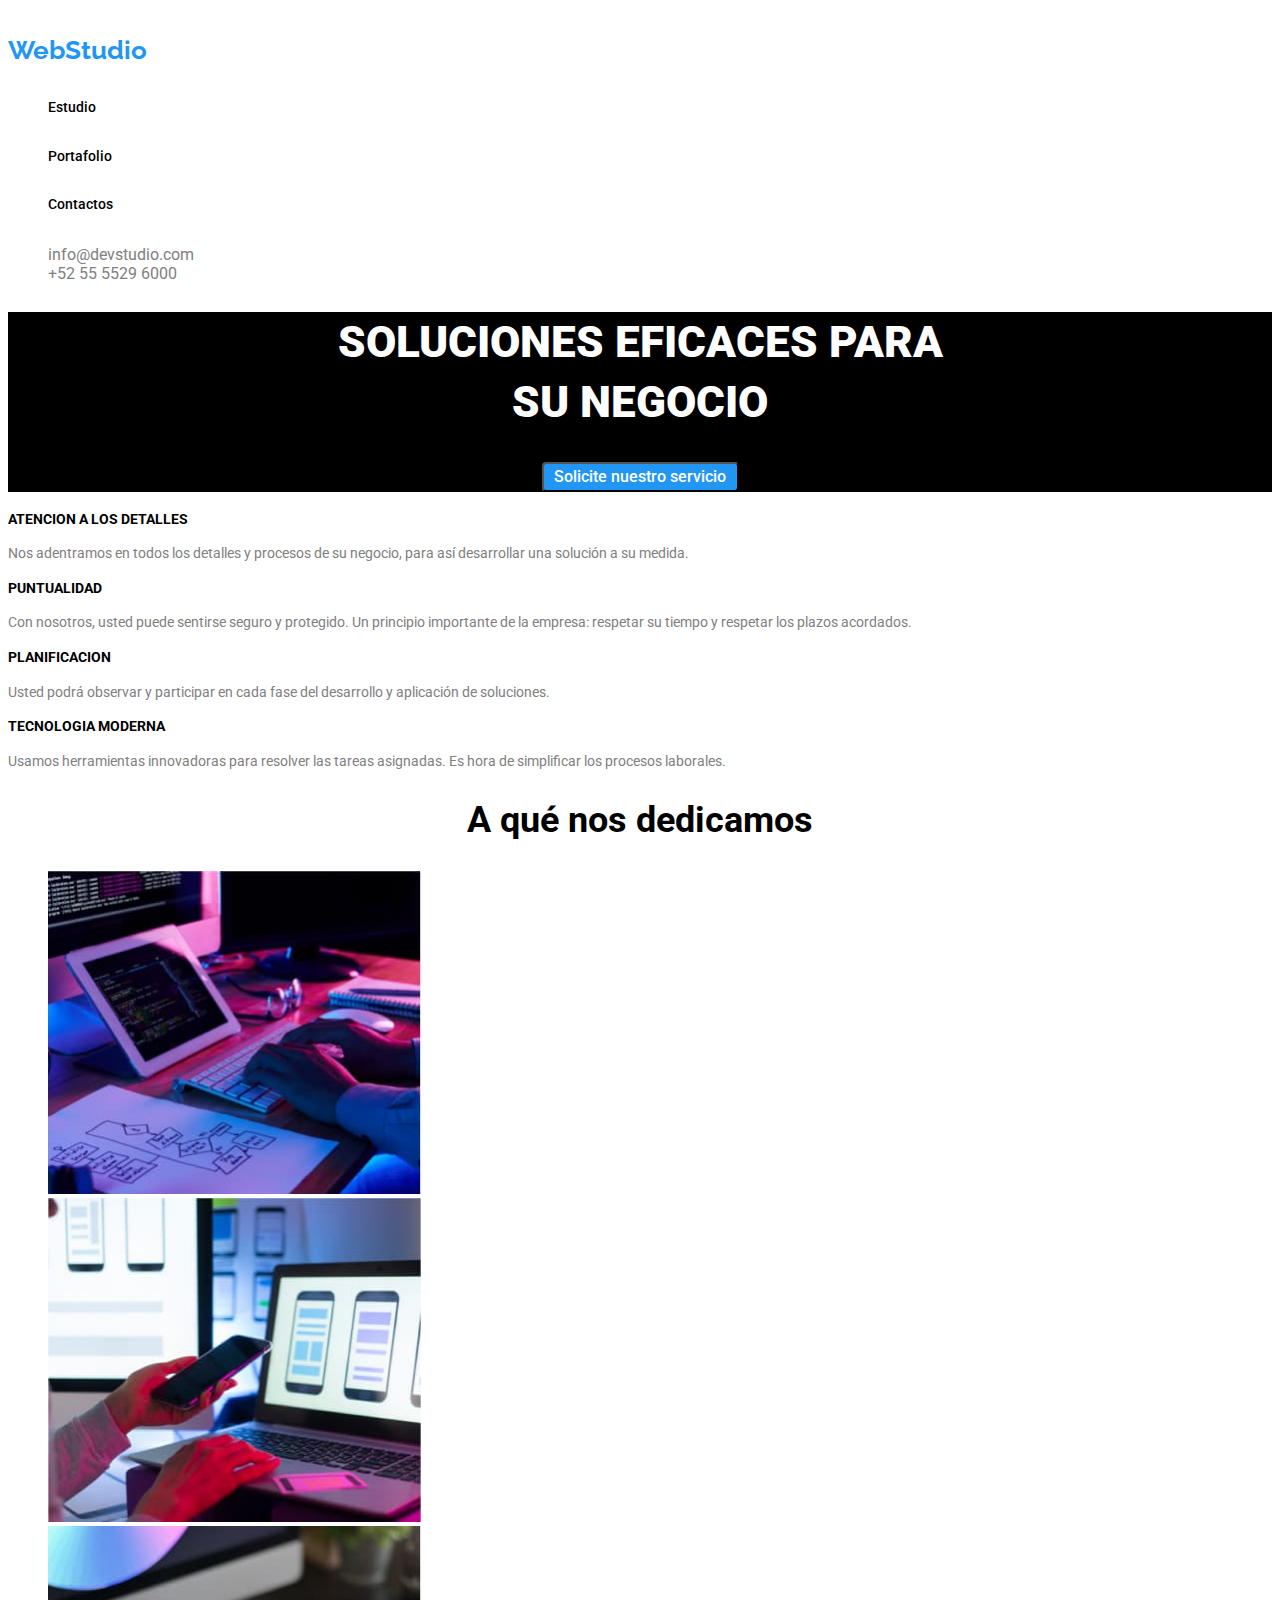
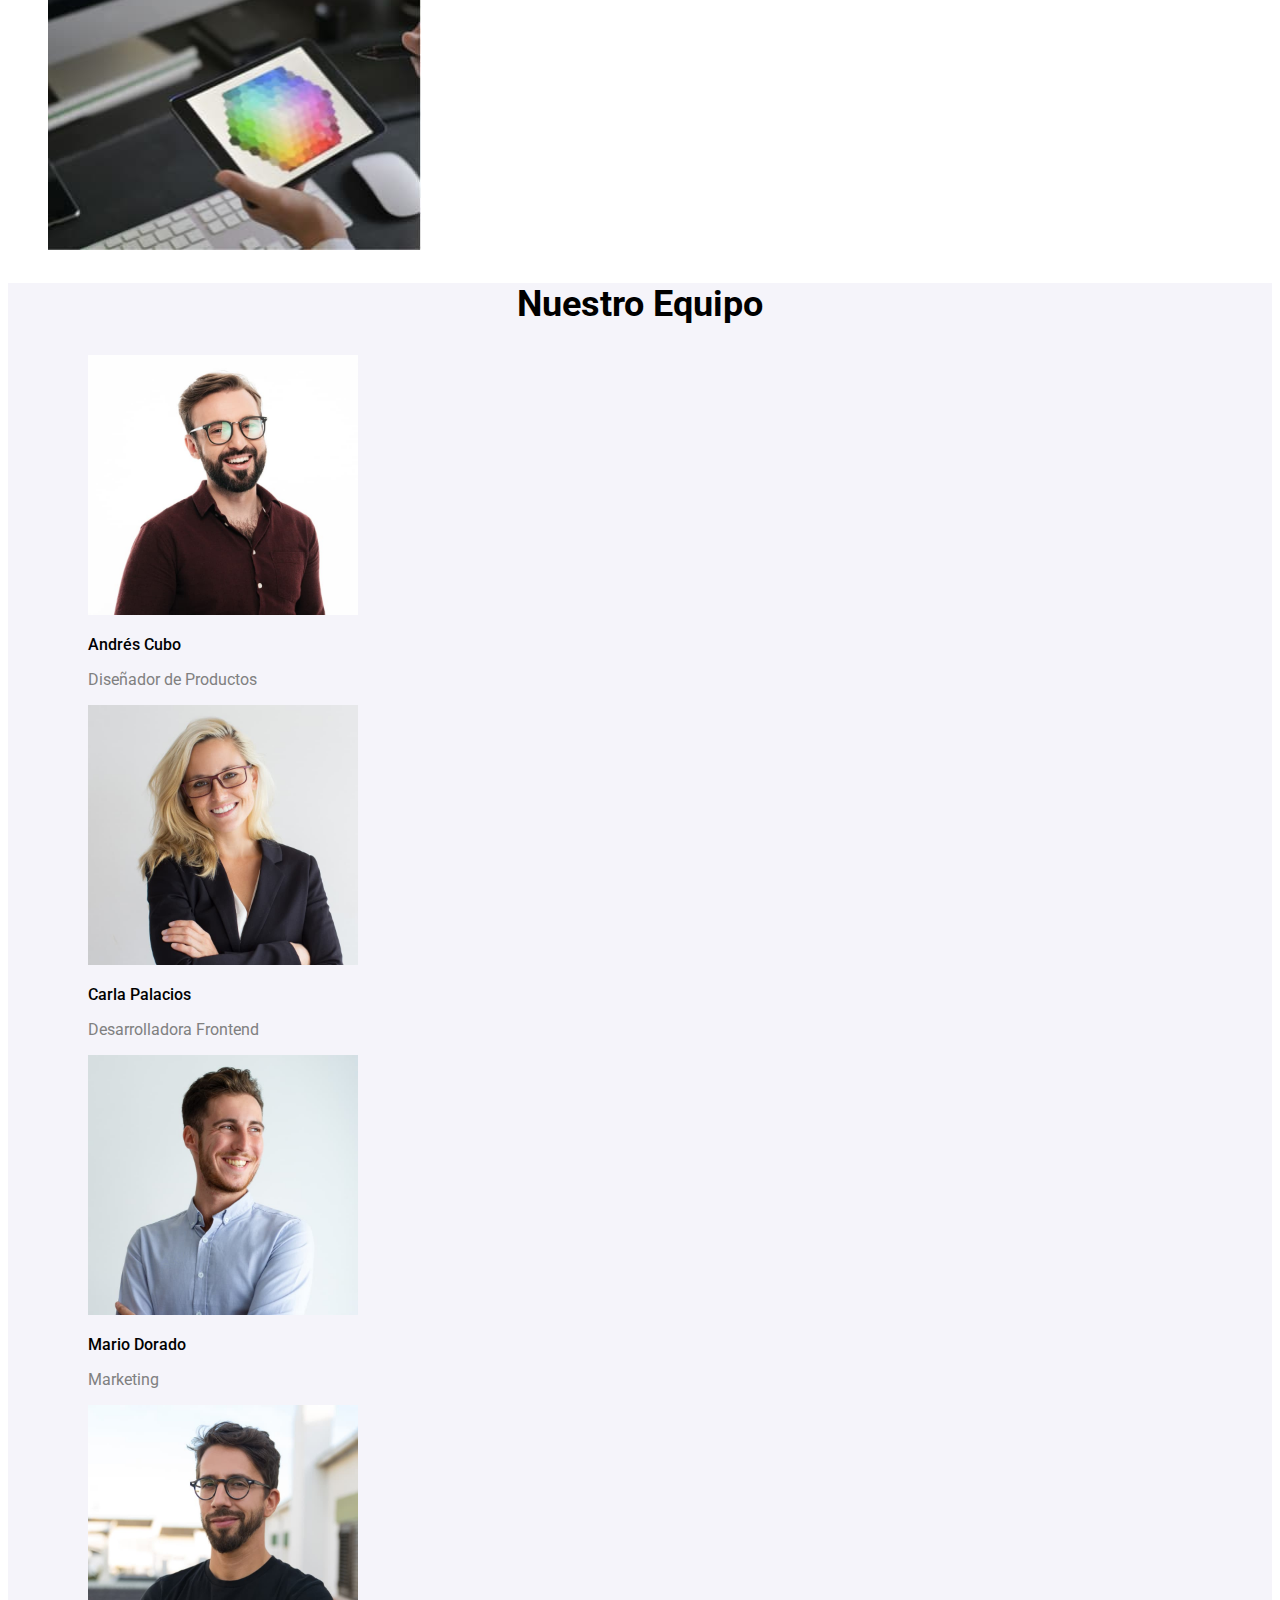
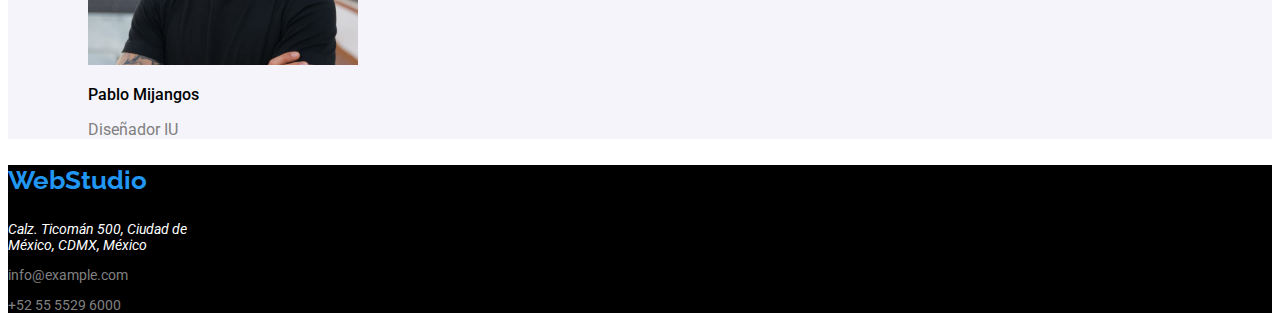
<file: index.html>
<!DOCTYPE html>
<html lang="es">
  <head>
    <meta charset="UTF-8" />
    <meta http-equiv="X-UA-Compatible" content="IE=edge" />
    <meta name="viewport" content="width=device-width, initial-scale=1.0" />

    <title>Principal</title>
    <link rel="stylesheet" href="./css/styles.css" />
    <!-- fuentes de letras -->
    <link
      href="https://fonts.googleapis.com/css2?family=Raleway:wght@100;700&family=Roboto:wght@400;500;700;900&display=swap"
      rel="stylesheet"
    />
  </head>
  <body>
    <header>
      <section>
        <a href="http://www.elwebstudio.com" class="not-line"
          ><h4 class="webstudio-logo">WebStudio</h4></a
        >
        <section>
          <nav>
            <ul class="unpointing">
              <li>
                <a href="index.html" class="not-line"
                  ><h6 class="desk link">Estudio</h6></a
                >
              </li>
              <li>
                <a href="portfolio.html" class="not-line"
                  ><h6 class="desk link">Portafolio</h6></a
                >
              </li>
              <li>
                <a href="" class="not-line"
                  ><h6 class="desk link">Contactos</h6></a
                >
              </li>
            </ul>
          </nav>
        </section>
        <section>
          <ul class="unpointing">
            <li class="link mail-tel">info@devstudio.com</li>
            <li class="mail-tel">+52 55 5529 6000</li>
          </ul>
        </section>
      </section>
    </header>
    <!-- Sección 1 para estructurar la primera parte del cuerpo de la pagina, donde se establece el titulo mas grande a ser usado -->
    <main>
      <section class="title-section">
        <h1 class="title-big">
          SOLUCIONES EFICACES PARA <br />
          SU NEGOCIO
        </h1>
        <!-- principal button -->
        <button class="desk button-index" type="button">
          Solicite nuestro servicio
        </button>
      </section>
      <section class="text-services">
        <div>
          <h4 class="title-objetives">ATENCION A LOS DETALLES</h4>
          <p>
            Nos adentramos en todos los detalles y procesos de su negocio, para
            así desarrollar una solución a su medida.
          </p>

          <h4 class="title-objetives">PUNTUALIDAD</h4>
          <p>
            Con nosotros, usted puede sentirse seguro y protegido. Un principio
            importante de la empresa: respetar su tiempo y respetar los plazos
            acordados.
          </p>

          <h4 class="title-objetives">PLANIFICACION</h4>
          <p>
            Usted podrá observar y participar en cada fase del desarrollo y
            aplicación de soluciones.
          </p>

          <h4 class="title-objetives">TECNOLOGIA MODERNA</h4>
          <p>
            Usamos herramientas innovadoras para resolver las tareas asignadas.
            Es hora de simplificar los procesos laborales.
          </p>
        </div>
      </section>
      <section>
        <h2 class="title-services-team">A qué nos dedicamos</h2>
        <ul class="unpointing">
          <li>
            <img
              src="images/pc.jpg"
              alt="Image of PC"
              width="373"
              class="images-services"
            />
          </li>
          <li>
            <img
              src="images/laptop.jpg"
              alt="Image of laptop"
              width="373"
              class="images-services"
            />
          </li>
          <li>
            <img
              src="images/tablet.jpg"
              alt="Image of tablet"
              width="373"
              class="images-services"
            />
          </li>
        </ul>
      </section>

      <section class="team">
        <h2 class="title-services-team">Nuestro Equipo</h2>
        <ul class="unpointing">
          <li>
            <figure>
              <img
                src="images/a-cubo.jpg"
                alt="Diseñador de Productos"
                width="270"
                class="images-team"
              />
              <figcaption>
                <p class="name-team">Andrés Cubo</p>
                <p class="work-team">Diseñador de Productos</p>
              </figcaption>
            </figure>
          </li>
          <li>
            <figure>
              <img
                src="images/c-palacios.jpg"
                alt="Desarrolladora Frontend"
                width="270"
                class="images-team"
              />
              <figcaption>
                <p class="name-team">Carla Palacios</p>
                <p class="work-team">Desarrolladora Frontend</p>
              </figcaption>
            </figure>
          </li>
          <li>
            <figure>
              <img
                src="images/m-dorado.jpg"
                alt="Marketing"
                width="270"
                class="images-team"
              />
              <figcaption>
                <p class="name-team">Mario Dorado</p>
                <p class="work-team">Marketing</p>
              </figcaption>
            </figure>
          </li>
          <li>
            <figure>
              <img
                src="images/p-mijangos.jpg"
                alt="Diseñador IU"
                width="270"
                class="images-team"
              />
              <figcaption>
                <p class="name-team">Pablo Mijangos</p>
                <p class="work-team">Diseñador IU</p>
              </figcaption>
            </figure>
          </li>
        </ul>
      </section>
    </main>
    <!-- Parte final de la pagina donde se describe el pie de pagina  -->
    <footer class="info-section">
      <p class="webstudio-logo">WebStudio</p>
      <address>
        Calz. Ticomán 500, Ciudad de <br />
        México, CDMX, México
      </address>
      <p class="link mail-tel">info@example.com</p>
      <p class="mail-tel">+52 55 5529 6000</p>
    </footer>
  </body>
</html>
</file>
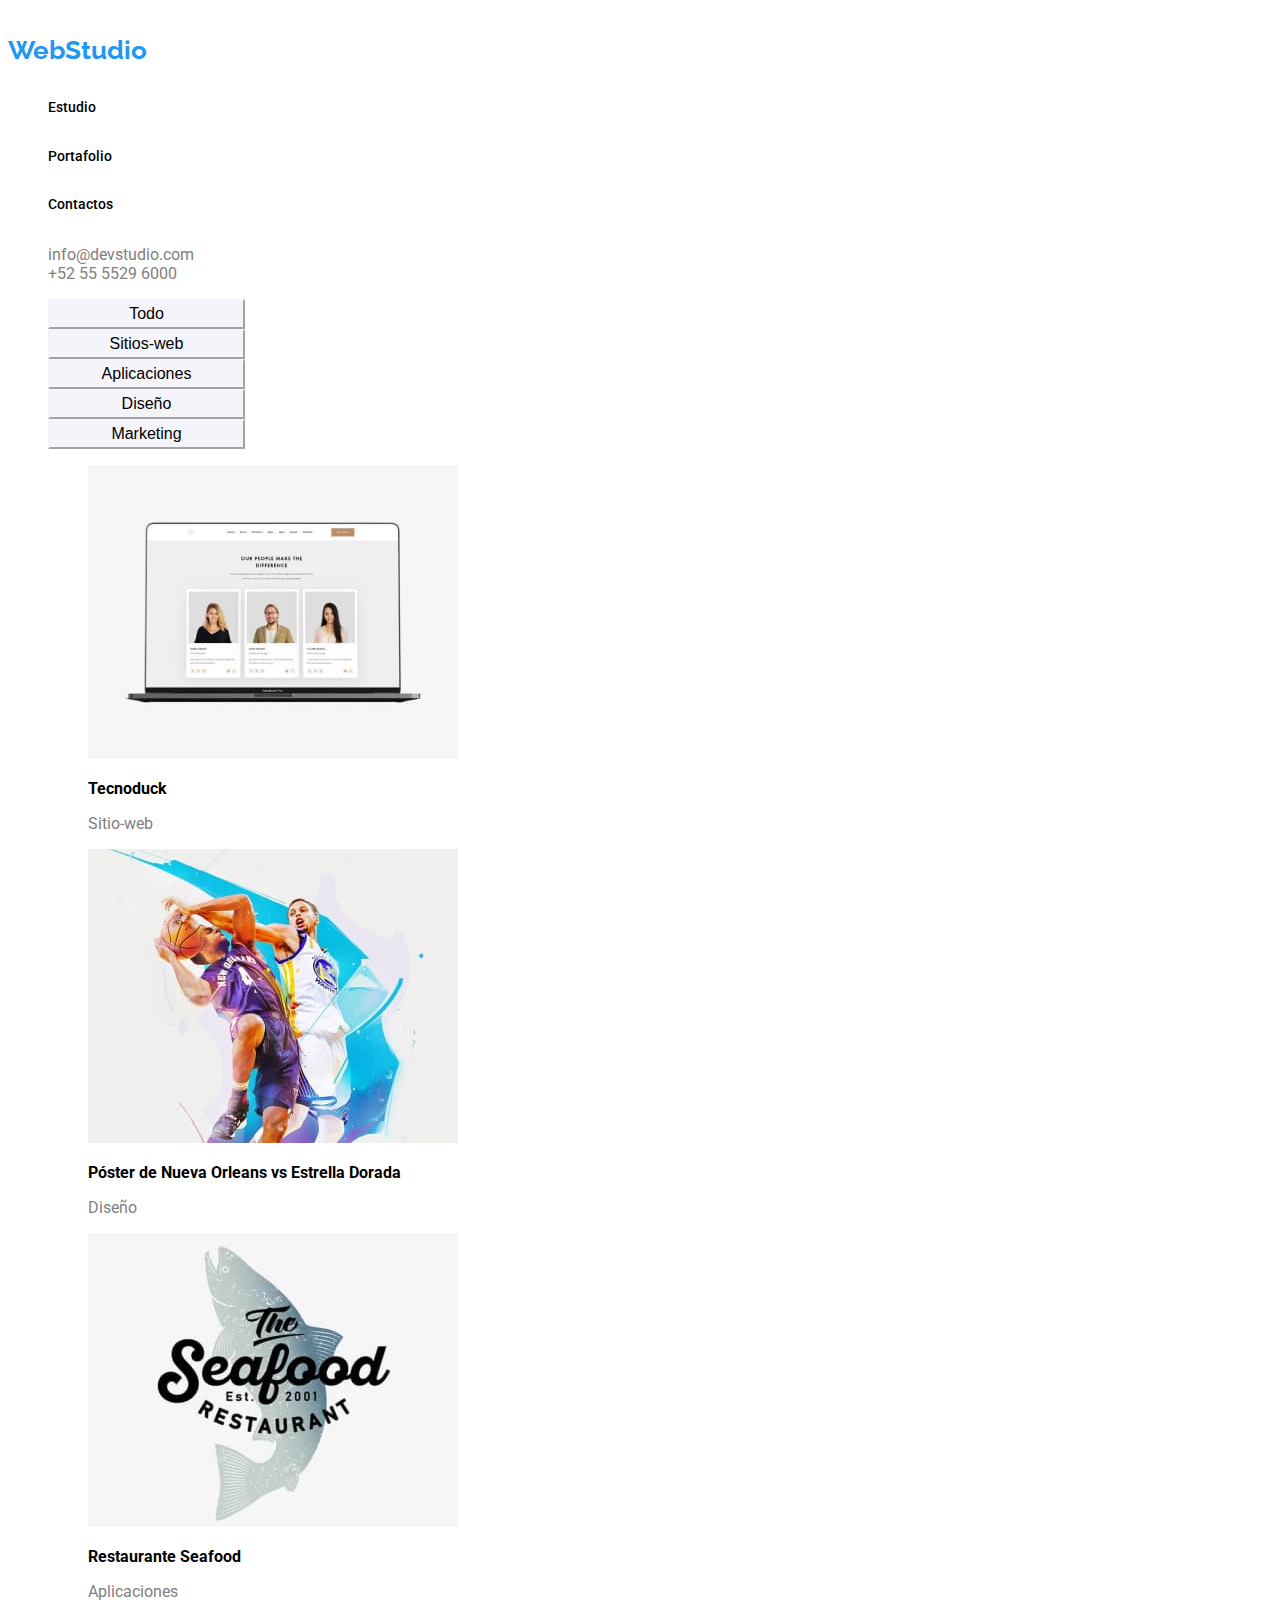
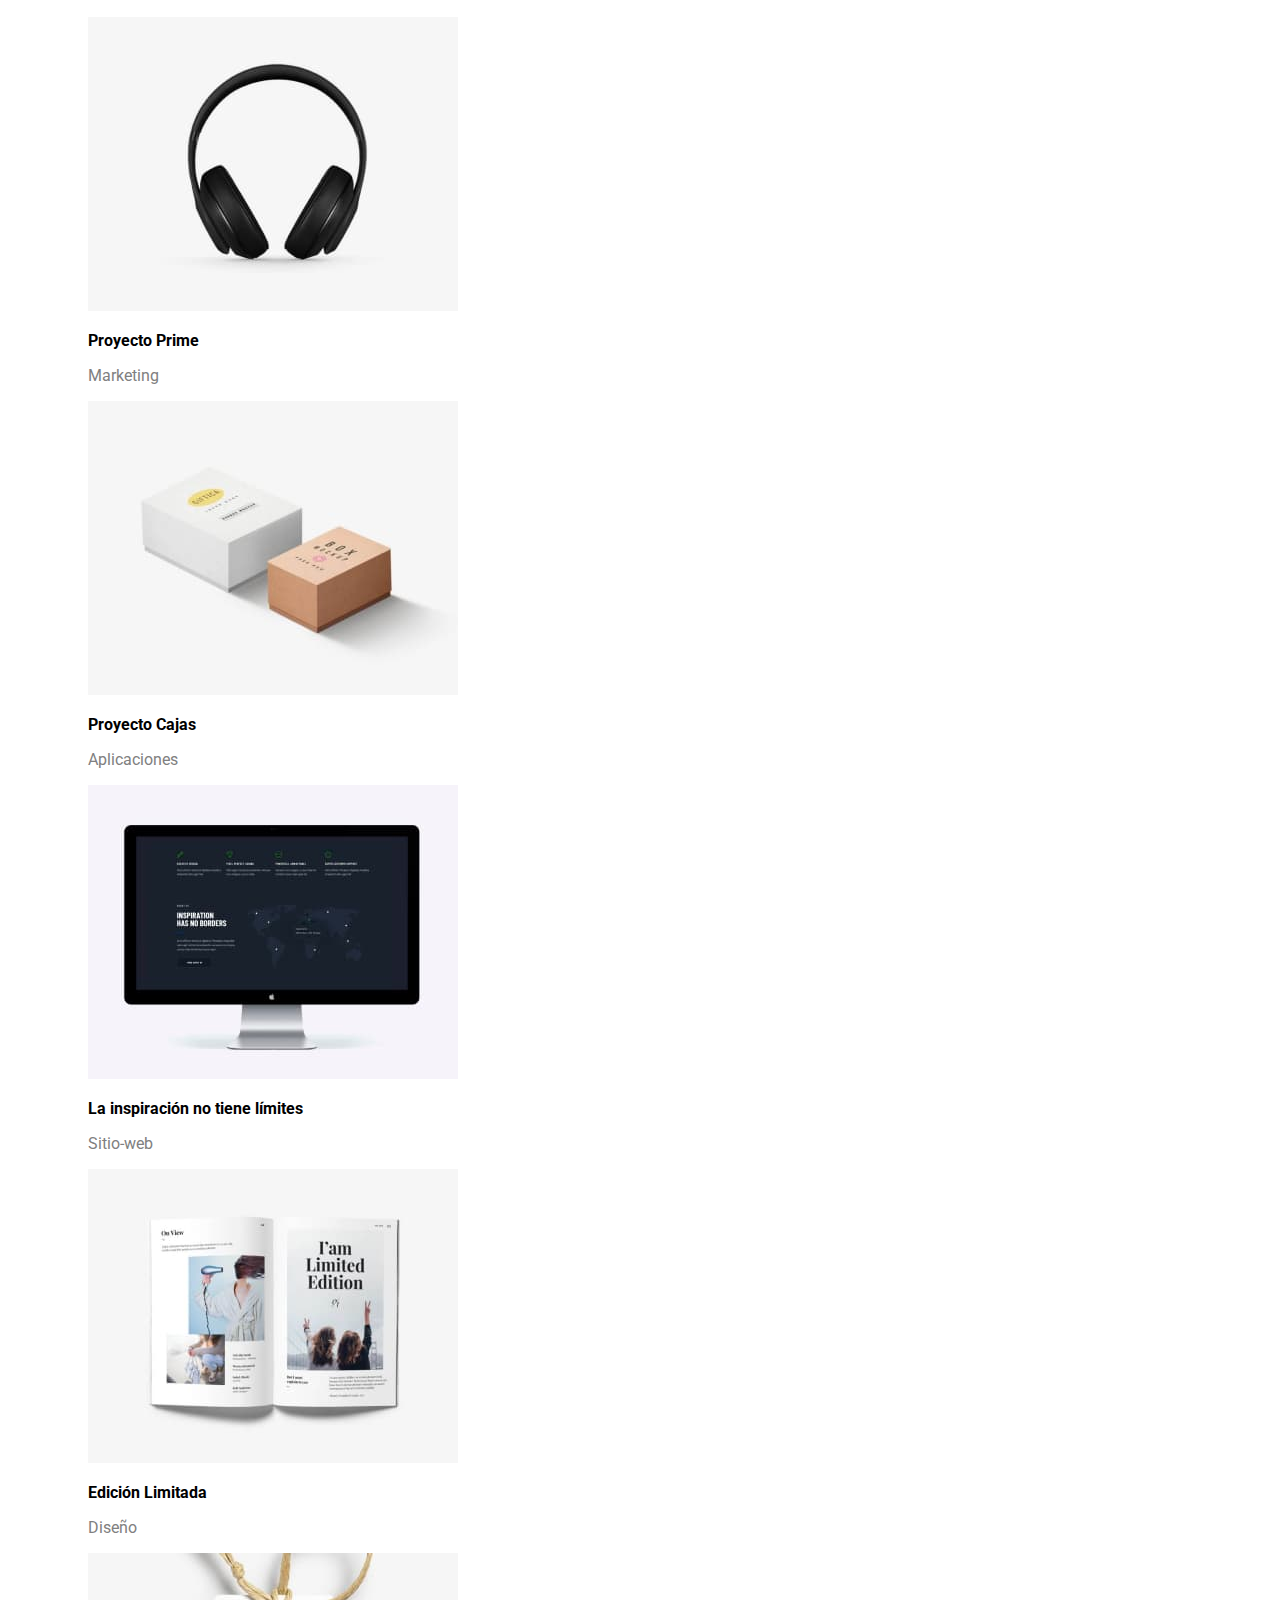
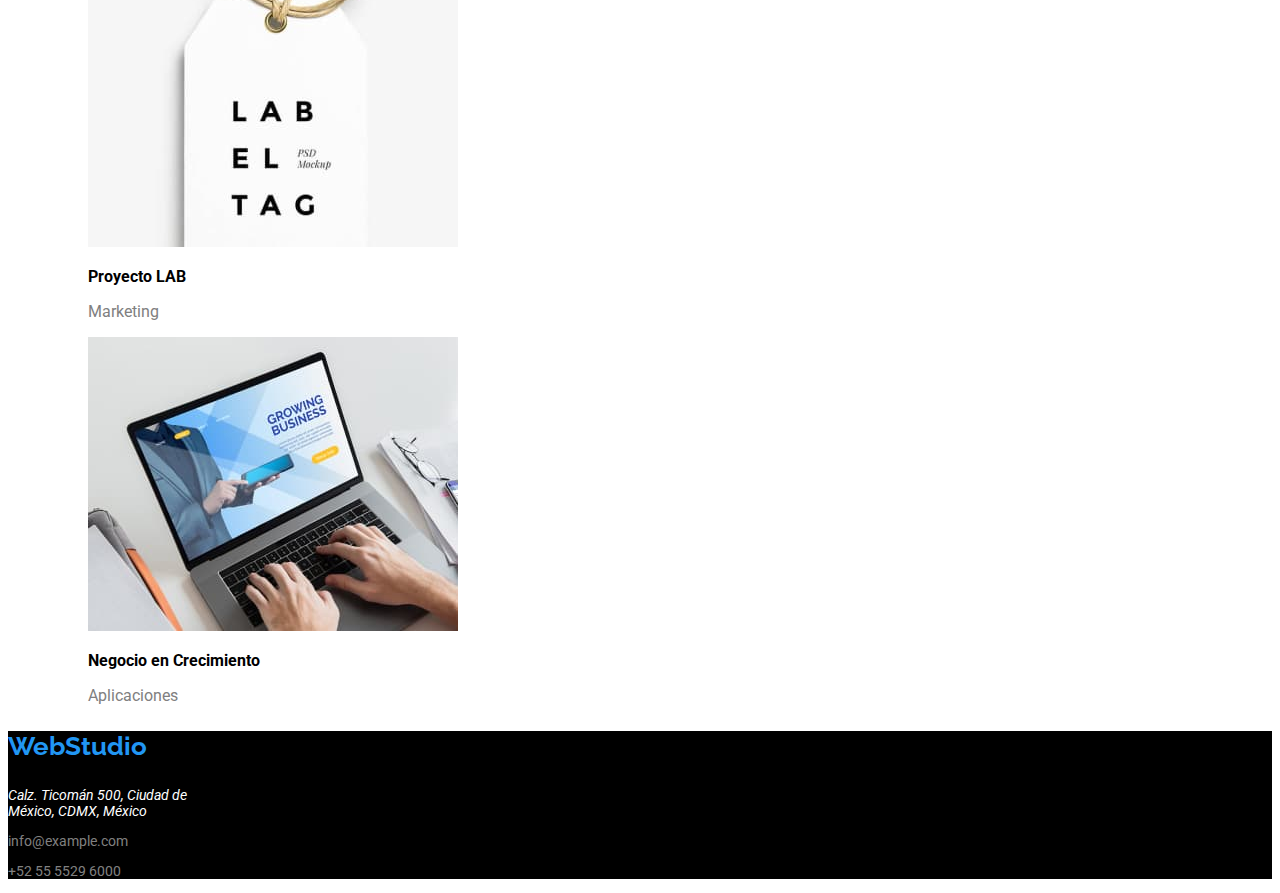
<file: portfolio.html>
<!DOCTYPE html>
<html lang="es">
  <head>
    <meta charset="UTF-8" />
    <meta http-equiv="X-UA-Compatible" content="IE=edge" />
    <meta name="viewport" content="width=device-width, initial-scale=1.0" />
    <title>Portafolio</title>
    <link rel="stylesheet" href="./css/styles.css" />
    <link
      href="https://fonts.googleapis.com/css2?family=Raleway:wght@100;700&family=Roboto:wght@400;500;700;900&display=swap"
      rel="stylesheet"
    />
  </head>
  <body>
    <header>
      <section>
        <a href="http://www.elwebstudio.com" class="not-line"
          ><h4 class="webstudio-logo">WebStudio</h4></a
        >
        <section>
          <nav>
            <ul class="unpointing">
              <li>
                <a href="index.html" class="not-line"
                  ><h6 class="desk link">Estudio</h6></a
                >
              </li>
              <li>
                <a href="portfolio.html" class="not-line"
                  ><h6 class="desk link">Portafolio</h6></a
                >
              </li>
              <li>
                <a href="" class="not-line"
                  ><h6 class="desk link">Contactos</h6></a
                >
              </li>
            </ul>
          </nav>
        </section>
        <section>
          <ul class="unpointing">
            <li class="link mail-tel">info@devstudio.com</li>
            <li class="mail-tel">+52 55 5529 6000</li>
          </ul>
        </section>
      </section>
    </header>
    <!-- Botones de filtro -->
    <main>
      <section>
        <ul class="menu unpointing">
          <li>
            <button class="desk button-filter" type="button">Todo</button>
          </li>
          <li>
            <button class="desk button-filter" type="button">Sitios-web</button>
          </li>
          <li>
            <button class="desk button-filter" type="button">
              Aplicaciones
            </button>
          </li>
          <li>
            <button class="desk button-filter" type="button">Diseño</button>
          </li>
          <li>
            <button class="desk button-filter" type="button">Marketing</button>
          </li>
        </ul>
      </section>
      <!-- imagenes de filtro -->
      <section>
        <ul class="unpointing">
          <li>
            <figure>
              <img
                src="images/tecknoduck.jpg"
                alt="Tecnoduck"
                width="370"
                class="images-filter"
              />
              <figcaption>
                <b><p class="nom-team">Tecnoduck</p></b>
                <p class="work-team">Sitio-web</p>
              </figcaption>
            </figure>
          </li>
          <li>
            <figure>
              <img
                src="images/neworleans-golden.jpg"
                alt="NBA"
                width="370"
                class="images-filter"
              />
              <figcaption>
                <b
                  ><p class="nom-team">
                    Póster de Nueva Orleans vs Estrella Dorada
                  </p></b
                >
                <p class="work-team">Diseño</p>
              </figcaption>
            </figure>
          </li>
          <li>
            <figure>
              <img
                src="images/rest-seafood.jpg"
                alt="restaurant"
                width="370"
                class="images-filter"
              />
              <figcaption>
                <b><p class="nom-team">Restaurante Seafood</p></b>
                <p class="work-team">Aplicaciones</p>
              </figcaption>
            </figure>
          </li>
          <li>
            <figure>
              <img
                src="images/headphone.jpg"
                alt="headphone"
                width="370"
                class="images-filter"
              />
              <figcaption>
                <b><p class="nom-team">Proyecto Prime</p></b>
                <p class="work-team">Marketing</p>
              </figcaption>
            </figure>
          </li>
          <li>
            <figure>
              <img
                src="images/box.jpg"
                alt="box"
                width="370"
                class="images-filter"
              />
              <figcaption>
                <b><p class="nom-team">Proyecto Cajas</p></b>
                <p class="work-team">Aplicaciones</p>
              </figcaption>
            </figure>
          </li>
          <li>
            <figure>
              <img
                src="images/limitless.jpg"
                alt="monitor"
                width="370"
                class="images-filter"
              />
              <figcaption>
                <b><p class="nom-team">La inspiración no tiene límites</p></b>
                <p class="work-team">Sitio-web</p>
              </figcaption>
            </figure>
          </li>
          <li>
            <figure>
              <img
                src="images/l-edition.jpg"
                alt="book"
                width="370"
                class="images-filter"
              />
              <figcaption>
                <b><p class="nom-team">Edición Limitada</p></b>
                <p class="work-team">Diseño</p>
              </figcaption>
            </figure>
          </li>
          <li>
            <figure>
              <img
                src="images/lab.jpg"
                alt="Proyecto-lab"
                width="370"
                class="images-filter"
              />
              <figcaption>
                <b><p class="nom-team">Proyecto LAB</p></b>
                <p class="work-team">Marketing</p>
              </figcaption>
            </figure>
          </li>
          <li>
            <figure>
              <img
                src="images/pc-portafolio.jpg"
                alt="pgrowing"
                width="370"
                class="images-filter"
              />
              <figcaption>
                <b><p class="nom-team">Negocio en Crecimiento</p></b>
                <p class="work-team">Aplicaciones</p>
              </figcaption>
            </figure>
          </li>
        </ul>
      </section>
    </main>
    <!-- Parte final de la pagina donde se describe el pie de pagina  -->
    <footer class="info-section">
      <p class="webstudio-logo">WebStudio</p>
      <address>
        Calz. Ticomán 500, Ciudad de <br />
        México, CDMX, México
      </address>
      <p class="link mail-tel">info@example.com</p>
      <p class="mail-tel">+52 55 5529 6000</p>
    </footer>
  </body>
</html>
</file>
<file: css/styles.css>
/* variables generales */
:root {
    --first-color: black;
    --second-color:white;
    --third-color:#2196F3 ;
    --fourth-color: gray ;
    --five-color: #F5F4FA ;
}
/* clases generales */
body {
    font-family: "Roboto","sans-serif";
    color: var(--first-color) ;
}
.info-section{

    background-color: var(--first-color);
    color:var(--second-color);
    font-size: 14px;
    font-weight: 400;
}
.webstudio-logo {
    font-family: 'Raleway';
    color: var(--third-color);
    font-weight: 700;
    font-size: 26px;
    text-decoration: none;
}

.desk {
    color: var(--first-color);
    font-weight: 500;
    font-size: 14px;
    text-decoration: none;

}

.mail-tel {
    color: var(--fourth-color);
    list-style-type: none;
}

.not-line {
    text-decoration: none;
    
}

.link:hover {
    color: var(--third-color);
    text-decoration: none;
    cursor: pointer;
}

.unpointing {list-style-type: none;}

.title-section {

background-color: var(--first-color);
color: var(--second-color);
text-align: center;
}
.title-big {
font-size: 44px;
font-weight: 900;
line-height: 60px;
}

.text-services {
color: var(--fourth-color);
/* text-align: justify; */
font-weight: 400;
font-size: 14px;
}
.title-services-team {
color: var(--first-color);
text-align: center;
font-weight: 700;
font-size: 36px;
}

.title-objetives {
color: var(--first-color);
text-align: left;
font-weight: 700;
font-size: 14px;
}

/* Buttons */
.button-index
{

background-color: var(--third-color) ;
color: var(--second-color);
border-radius: 4px;
width: 197px;
height: 30px;
font-family: "roboto";
font-size: 16px;
background-color: var(--third-color);
cursor: pointer;
}
.button-filter
{

background-color: var(--five-color);
color: --first-color;
/* border-radius: 4px; */
width: 197px;
height: 30px;
font-size: 16px;
border-color: var(--five-color);
cursor: pointer;
box-shadow: none;

}
.button-filter:hover
{
background-color: var(--third-color) ;
color: var(--second-color);
border-radius: 4px;
width: 197px;
height: 30px;
font-size: 16px;
cursor: pointer;
}

/* team */

.team{

    background-color: var(--five-color);
}

.name-team{
font-size: 16px;
font-weight: 500;

/* text-align: center; */
}
.work-team{
    color: var(--fourth-color);
    font-weight: 400;
    /* text-align: center; */
}

/* images */
.images-filter{
    width: 370px;
    height: 294px;
}
.images-team{
    width: 270px;
    height: 260px;
    align-items: center;
}
.images-services{
    width: 373.16px;
    height: 323.7px;
}
</file>
